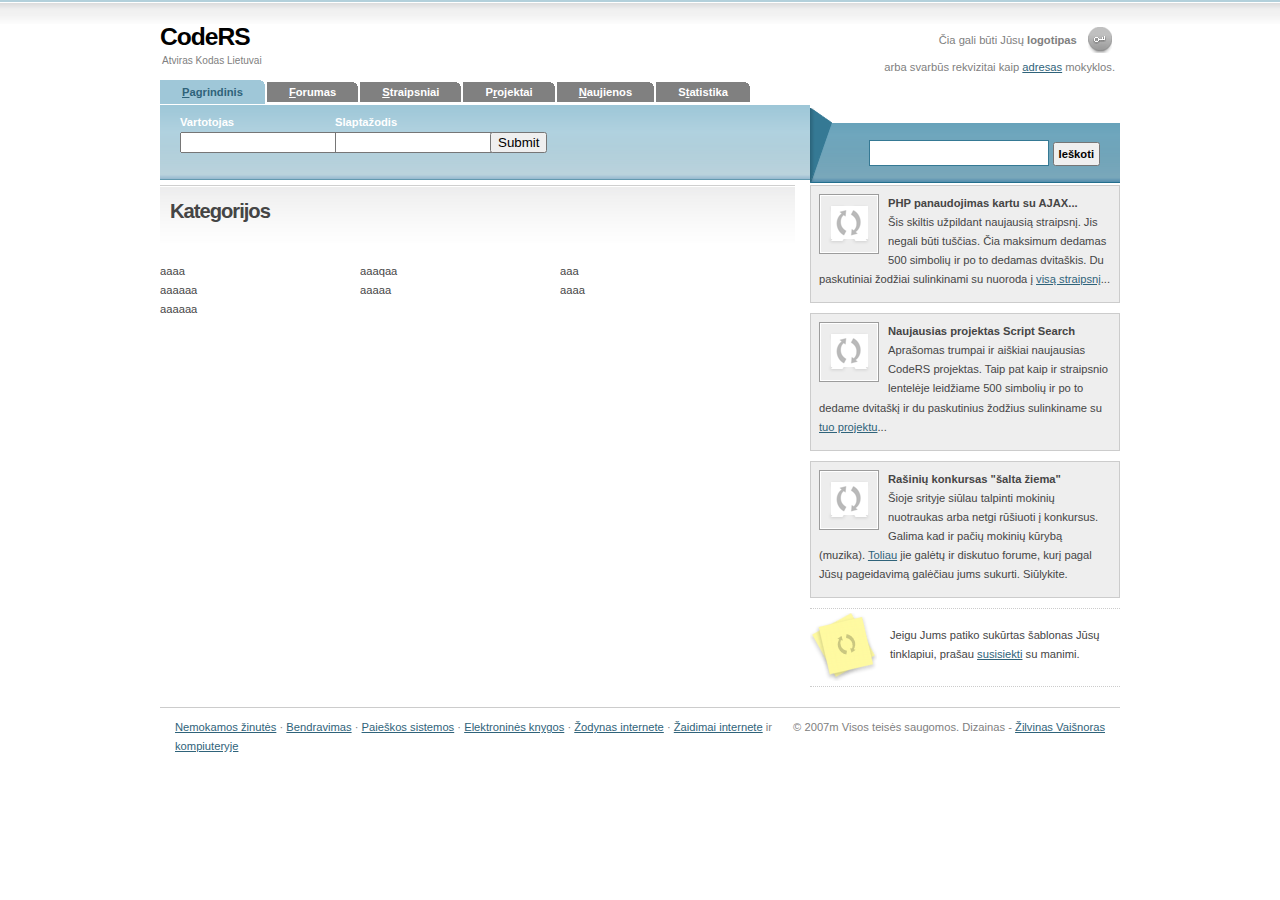
<file: template/default/index.html>
﻿<!DOCTYPE html PUBLIC "-//W3C//DTD XHTML 1.0 Strict//EN" "http://www.w3.org/TR/xhtml1/DTD/xhtml1-strict.dtd">
<html xmlns="http://www.w3.org/1999/xhtml" xml:lang="lt" lang="lt">
<head>
	<meta http-equiv="content-type" content="text/html;charset=utf-8" />
	<meta name="author" content="Zilvinas Vaisnoras (zilvinas.sektorius.net)" />
	<meta name="description" content="mokyklos tinklalapis" />
	<meta name="keywords" content="key, words" />	
	<link rel="stylesheet" type="text/css" href="style.css" media="screen" />
	<title>CodeRS - Atviras Kodas Lietuvai</title>
</head>
<body>
	<div id="content">
		<div id="top_info">
			<p>Čia gali būti Jūsų <b>logotipas</b> <span id="loginbutton"><a href="#" title="logotipas">&nbsp;</a></span><br />
			arba svarbūs rekvizitai kaip <a href="#">adresas</a> mokyklos.</p>
		</div>
		
		<div id="logo">
			<h1><a href="#" title="We share the relevant.">CodeRS</a></h1>
			<p id="slogan">Atviras Kodas Lietuvai </p>
		</div>
				
		<ul id="tablist">
			<li><a class="current" href="#" accesskey="n"><span class="key">P</span>agrindinis</a></li><li><a href="#" accesskey="b"><span class="key">F</span>orumas</a></li><li><a href="#" accesskey="p"><span class="key">S</span>traipsniai</a></li><li><a href="#" accesskey="r">P<span class="key">r</span>ojektai</a></li><li><a href="#" accesskey="f"><span class="key">N</span>aujienos</a></li><li><a href="#" accesskey="o">S<span class="key">t</span>atistika</a></li>
		</ul>
		<div id="topics">
		  <div class="login">
            <ul>
              <li><strong>Vartotojas</strong><br />
                  <input name="textfield22" type="text" maxlength="25" />
              </li>
            </ul>
	      </div>
		  <div class="login">
				<ul>
					<li><strong>Slaptažodis</strong><br />
					  <input type="password" name="textfield" />
					</li>
				</ul>
		  </div>
			<div class="login">
				<ul>
					<li><br />
					  <label>
					    <input type="submit" name="Submit" value="Submit" />
					  </label>
					</li>
				</ul>
		  </div>
	  </div>
		<div id="search">
			<form method="post" action="?">
				<p><input type="text" name="search" class="search"/> <input type="submit" value="Ieškoti" class="button" /></p>
			</form>
		</div>							
		<div id="left">
		  <div class="left_articles">
				<h2>Kategorijos</h2>
				<p>&nbsp;</p>
		  </div>
		  <div style="width:600px">
		  	<div style="width:200px; float:left">aaaa</div>
			<div style="width:200px; float:left">aaaqaa</div>
			<div style="width:200px; float:left">aaa</div>
			<div style="width:200px; float:left">aaaaaa</div>
			<div style="width:200px; float:left">aaaaa</div>
			<div style="width:200px; float:left">aaaa</div>
			<div style="width:200px; float:left">aaaaaa</div>
		 </div>
		 <br />
	  </div>	
		
		<div id="right">
			<div class="right_articles">
			  <p><img src="images/image.gif" alt="Image" title="Image" class="image" /><strong>PHP panaudojimas kartu su AJAX... </strong><br />
			  Šis skiltis užpildant naujausią straipsnį. Jis negali būti tuščias. Čia maksimum dedamas 500 simbolių ir po to dedamas dvitaškis. Du paskutiniai žodžiai sulinkinami su nuoroda į <a href="?index.php?page=str&amp;id=1">visą straipsnį</a>... </p>
			</div>
			<div class="right_articles">
			  <p><img src="images/image.gif" alt="Image" title="Image" class="image" /><b>Naujausias projektas Script Search</b><br />
			    Aprašomas trumpai ir aiškiai naujausias CodeRS projektas. Taip pat kaip ir straipsnio lentelėje leidžiame 500 simbolių ir po to dedame dvitaškį ir du paskutinius žodžius sulinkiname su<a href="index.php?page=go&amp;id=1"> tuo projektu</a>... </p>
		  </div>
			<div class="right_articles">
				<p><img src="images/image.gif" alt="Image" title="Image" class="image" /><b>Rašinių konkursas &quot;šalta žiema&quot; </b><br />
			    Šioje srityje siūlau talpinti mokinių nuotraukas arba netgi rūšiuoti į konkursus. Galima kad ir pačių mokinių kūrybą (muzika). <a href="#">Toliau</a> jie galėtų ir diskutuo forume, kurį pagal Jūsų pageidavimą galėčiau jums sukurti. Siūlykite.</p>
		  </div>
			<div class="notes">
				<p>Jeigu Jums patiko sukūrtas šablonas Jūsų tinklapiui, prašau <a href="http://zilvinas.sektorius.net/"> susisiekti</a> su manimi.</p>
			</div>
		</div>
		
		<div id="footer">
			<p class="right">&copy; 2007m Visos teisės saugomos. Dizainas - <a href="http://zilvinas.sektorius.net/" title="Zilvinas Vaisnoras autorius">Žilvinas Vaišnoras</a></p>
			<p><a href="#">Nemokamos žinutės</a> &middot; <a href="#">Bendravimas</a> &middot; <a href="#">Paieškos sistemos</a> &middot; <a href="#">Elektroninės knygos</a> &middot; <a href="#">Žodynas internete</a> &middot; <a href="#">Žaidimai internete</a> ir <a href="#">kompiuteryje</a><br /></p>
			
		</div>
	</div>
</body>
</html>
</file>
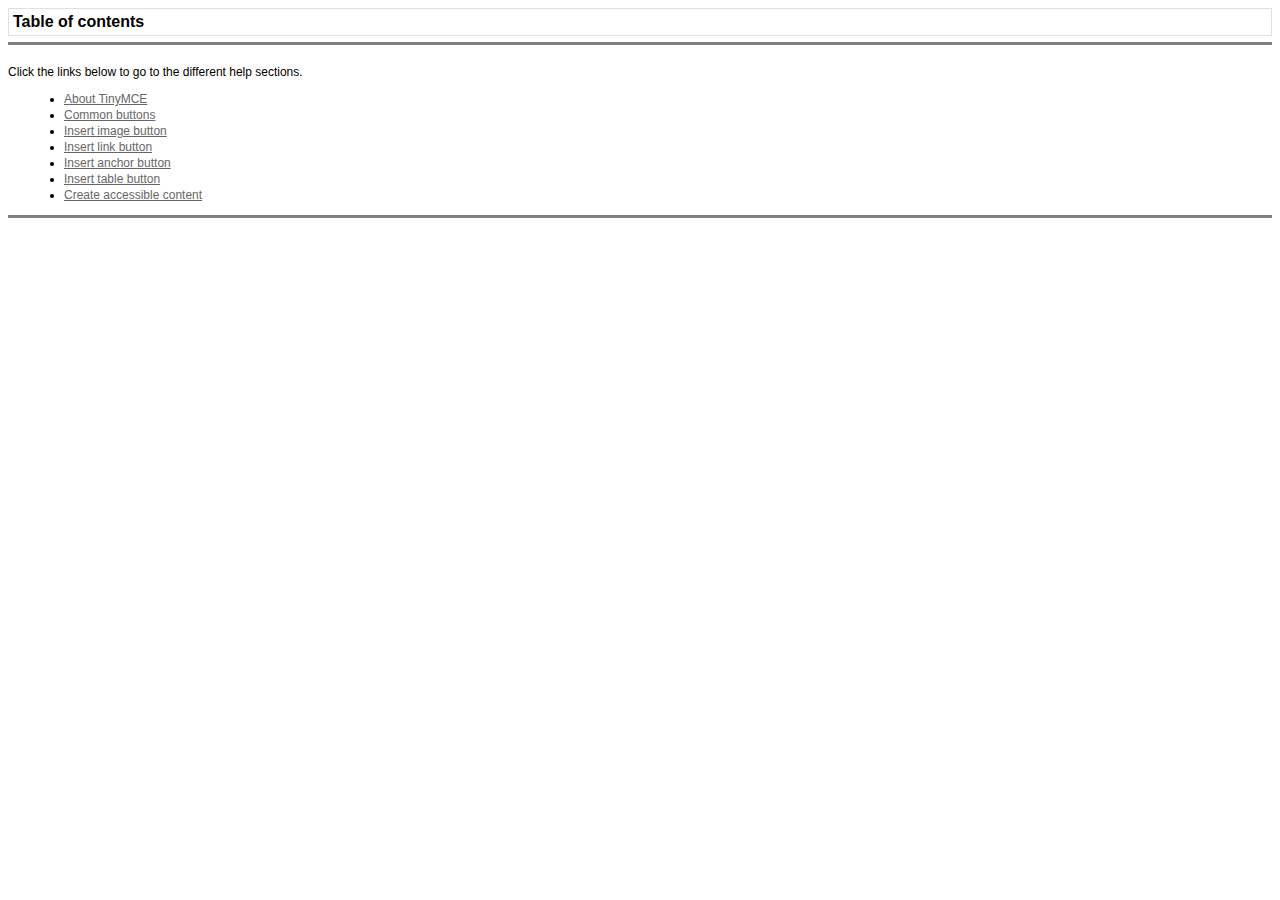
<file: js/tiny_mce/themes/advanced/docs/en/index.htm>
<html xmlns="http://www.w3.org/1999/xhtml">
<HEAD>
<TITLE>Help Index</TITLE>
<link href="style.css" rel="stylesheet" type="text/css">
</HEAD>
<BODY onload="window.focus();">
<table width="100%" border="0" cellpadding="1" cellspacing="3" class="pageheader">
  <tr> 
    <td><span class="title">Table of contents</span></td>
    <td align="right">&nbsp;</td>
  </tr>
</table>
<hr noshade>
<br>
Click the links below to go to the different help sections. 
<ul class="toc_ul">
  <li class="toc_li"><a href="about.htm">About TinyMCE</a></li>
  <li class="toc_li"><a href="common_buttons.htm">Common buttons</a></li>
  <li class="toc_li"><a href="insert_image_button.htm">Insert image button</a></li>
  <li class="toc_li"><a href="insert_link_button.htm">Insert link button</a></li>
  <li class="toc_li"><a href="insert_anchor_button.htm">Insert anchor button</a></li>
  <li class="toc_li"><a href="insert_table_button.htm">Insert table button</a></li>
 <li class="toc_li"><a href="create_accessible_content.htm">Create accessible content</a></li>
</ul>
<hr noshade>
</BODY>
</HTML>
</file>
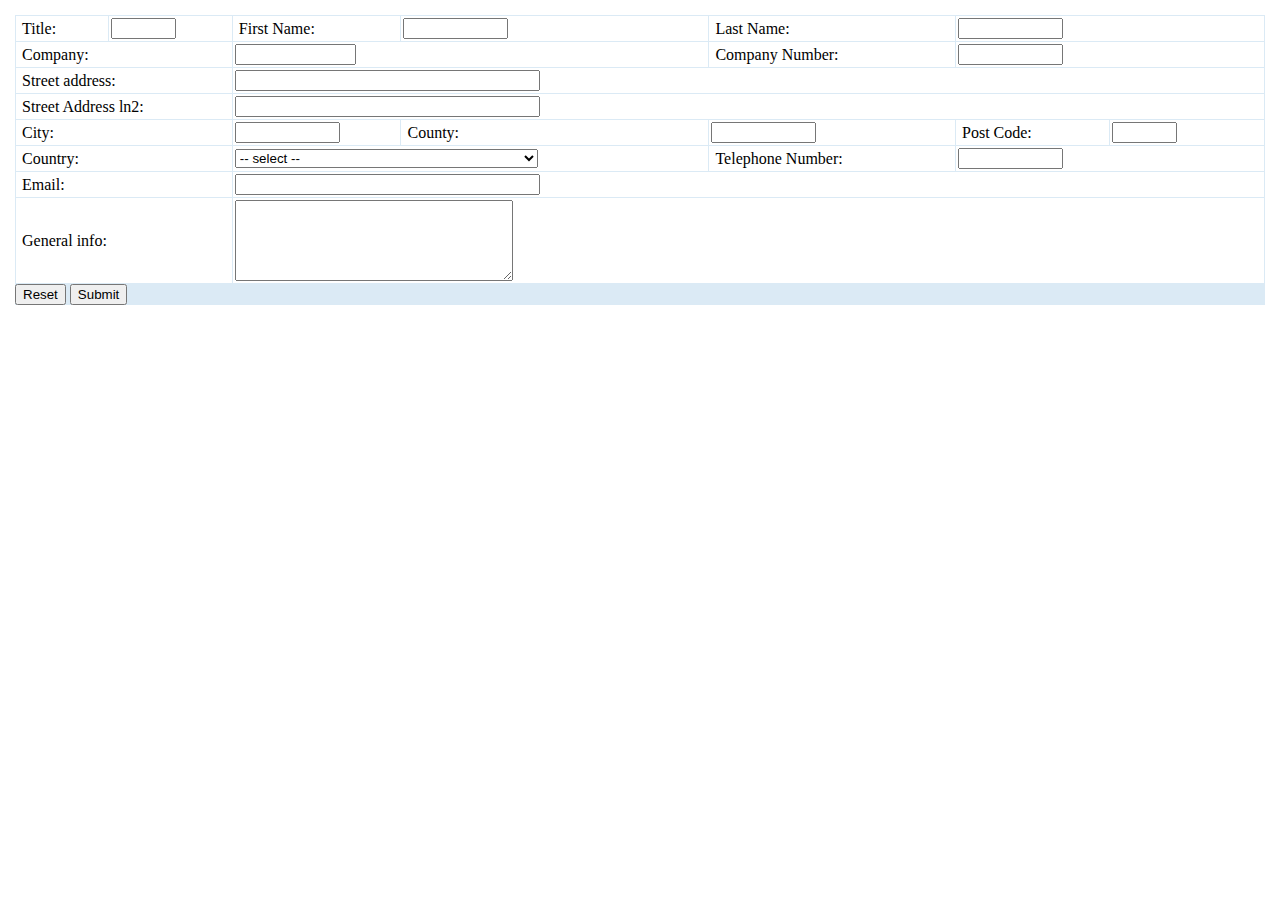
<file: js/form_validator/demo1.html>
<html>
<head>
	<title>JavaScript Form Validator</title>
	<script language="JavaScript" src="validator.js"></script>
	<style>
		/* classes for validator */
		.tfvHighlight{font-weight: bold; color: red;}
		.tfvNormal{font-weight: normal;	color: black;}
	</style>
</head>

<body bottommargin="15" topmargin="15" leftmargin="15" rightmargin="15" marginheight="15" marginwidth="15" bgcolor="white">

<!-- Form -->
<form action="demo1.html" method="get" name="registration" onsubmit="return v.exec()">
	<table cellpadding="0" cellspacing="0" border="0" width="100%"><tr><td bgcolor="#DBEAF5">
		<table cellspacing="1" cellpadding="2" border="0" width="100%">
		<tr bgcolor="#ffffff">
			<td id="t_title" width="6%">&nbsp;Title:</td>
			<td width="8%"><input  type="text" name="title" size="5" class="ctrl"></td>
			<td id="t_first_name" width="10%">&nbsp;First Name:</td>
			<td width="20%"><input type="text" name="first_name" size="10" class="ctrl"></td>
			<td id="t_last_name" width="16%">&nbsp;Last Name:</td>
			<td width="40%" colspan="2"><input type="text" name="last_name" size="10" class="ctrl"></td>
		</tr>
		<tr bgcolor="#ffffff">
			<td colspan="2" id="t_company">&nbsp;Company:</td>
			<td colspan="2" valign=top><input type="text" name="company" size="12" class="ctrl"></td>
			<td id="t_company_number">&nbsp;Company&nbsp;Number:</td>
			<td colspan="2"><input type="text" name="company_number" class="ctrl" size="10"></td>
		</tr>
		<tr bgcolor="#ffffff"> 
			<td colspan="2" id="t_street_address">&nbsp;Street address:</td>
			<td bgcolor="#ffffff" colspan="5"><input type="text" name="street_address" size="35" class="ctrl"></td>
		</tr>
		<tr bgcolor="#ffffff"> 
			<td colspan="2" id="t_street_address_ln2" nowrap>&nbsp;Street Address ln2:</td>
			<td colspan="5"><input type="text" name="street_address_ln2" size="35" class="ctrl"></td>
		</tr>
		<tr bgcolor="#ffffff"> 
			<td colspan="2" id="t_city">&nbsp;City:</td>
			<td><input type="text" name="city" size="10" class="ctrl"></td>
			<td id="t_county">&nbsp;County:</td>
			<td><input type="text" name="county" size="10" class="ctrl"></td>
			<td id="t_post_code" width="10%">&nbsp;Post&nbsp;Code:</td>
			<td width="10%"><input type="text" name="post_code" class="ctrl" size="5"></td>	
		</tr>
		<tr bgcolor="#ffffff">
			<td colspan="2" id="t_country">&nbsp;Country:</td>
			<td colspan="2">
				<select name="country" class="ctrl" >
				<option value="" selected>-- select --
<option value="AF">Afghanistan<option value="AL">Albania<option value="DZ">Algeria<option value="AS">American Samoa<option value="AD">Andorra<option value="AO">Angola<option value="AI">Anguilla<option value="AQ">Antarctica<option value="AG">Antigua and Barbuda<option value="AR">Argentina<option value="AM">Armenia<option value="AW">Aruba<option value="AU">Australia<option value="AT">Austria<option value="AZ">Azerbaijan<option value="BS">Bahamas<option value="BH">Bahrain<option value="BD">Bangladesh<option value="BB">Barbados<option value="BY">Belarus<option value="BE">Belgium<option value="BZ">Belize<option value="BJ">Benin<option value="BM">Bermuda<option value="BT">Bhutan<option value="BO">Bolivia<option value="BA">Bosnia and Herzegovina<option value="BW">Botswana<option value="BV">Bouvet Island<option value="BR">Brazil<option value="IO">British Indian Ocean Territory<option value="BN">Brunei<option value="BG">Bulgaria<option value="BF">Burkina Faso<option value="BI">Burundi<option value="KH">Cambodia<option value="CM">Cameroon<option value="CA">Canada<option value="CV">Cape Verde<option value="KY">Cayman Islands<option value="CF">Central African Republic<option value="TD">Chad<option value="CL">Chile<option value="CN">China<option value="CX">Christmas Island<option value="CC">Cocos &#40;Keeling&#41; Islands<option value="CO">Colombia<option value="KM">Comoros<option value="CG">Congo<option value="CK">Cook Islands<option value="CR">Costa Rica<option value="CI">C?te d&#39;Ivoire<option value="HR">Croatia &#40;Hrvatska&#41;<option value="CU">Cuba<option value="CY">Cyprus<option value="CZ">Czech Republic<option value="CD">Congo &#40;DRC&#41;<option value="DK">Denmark<option value="DJ">Djibouti<option value="DM">Dominica<option value="DO">Dominican Republic<option value="TP">East Timor<option value="EC">Ecuador<option value="EG">Egypt<option value="SV">El Salvador<option value="GQ">Equatorial Guinea<option value="ER">Eritrea<option value="EE">Estonia<option value="ET">Ethiopia<option value="FK">Falkland Islands &#40;Islas Malvinas&#41;<option value="FO">Faroe Islands<option value="FJ">Fiji Islands<option value="FI">Finland<option value="FR">France<option value="GF">French Guiana<option value="PF">French Polynesia<option value="TF">French Southern and Antarctic Lands<option value="GA">Gabon<option value="GM">Gambia<option value="GE">Georgia<option value="DE">Germany<option value="GH">Ghana<option value="GI">Gibraltar<option value="GR">Greece<option value="GL">Greenland<option value="GD">Grenada<option value="GP">Guadeloupe<option value="GU">Guam<option value="GT">Guatemala<option value="GN">Guinea<option value="GW">Guinea-Bissau<option value="GY">Guyana<option value="HT">Haiti<option value="HM">Heard Island and McDonald Islands<option value="HN">Honduras<option value="HK">Hong Kong SAR<option value="HU">Hungary<option value="IS">Iceland<option value="IN">India<option value="ID">Indonesia<option value="IR">Iran<option value="IQ">Iraq<option value="IE">Ireland<option value="IL">Israel<option value="IT">Italy<option value="JM">Jamaica<option value="JP">Japan<option value="JO">Jordan<option value="KZ">Kazakhstan<option value="KE">Kenya<option value="KI">Kiribati<option value="KR">Korea<option value="KW">Kuwait<option value="KG">Kyrgyzstan<option value="LA">Laos<option value="LV">Latvia<option value="LB">Lebanon<option value="LS">Lesotho<option value="LR">Liberia<option value="LY">Libya<option value="LI">Liechtenstein<option value="LT">Lithuania<option value="LU">Luxembourg<option value="MO">Macao SAR<option value="MK">Macedonia, Former Yugoslav Republic of<option value="MG">Madagascar<option value="MW">Malawi<option value="MY">Malaysia<option value="MV">Maldives<option value="ML">Mali<option value="MT">Malta<option value="MH">Marshall Islands<option value="MQ">Martinique<option value="MR">Mauritania<option value="MU">Mauritius<option value="YT">Mayotte<option value="MX">Mexico<option value="FM">Micronesia<option value="MD">Moldova<option value="MC">Monaco<option value="MN">Mongolia<option value="MS">Montserrat<option value="MA">Morocco<option value="MZ">Mozambique<option value="MM">Myanmar<option value="NA">Namibia<option value="NR">Nauru<option value="NP">Nepal<option value="NL">Netherlands<option value="AN">Netherlands Antilles<option value="NC">New Caledonia<option value="NZ">New Zealand<option value="NI">Nicaragua<option value="NE">Niger<option value="NG">Nigeria<option value="NU">Niue<option value="NF">Norfolk Island<option value="KP">North Korea<option value="MP">Northern Mariana Islands<option value="NO">Norway<option value="OM">Oman<option value="PK">Pakistan<option value="PW">Palau<option value="PA">Panama<option value="PG">Papua New Guinea<option value="PY">Paraguay<option value="PE">Peru<option value="PH">Philippines<option value="PN">Pitcairn Islands<option value="PL">Poland<option value="PT">Portugal<option value="PR">Puerto Rico<option value="QA">Qatar<option value="RE">Reunion<option value="RO">Romania<option value="RU">Russia<option value="RW">Rwanda<option value="WS">Samoa<option value="SM">San Marino<option value="ST">S?o Tom? and Pr?ncipe<option value="SA">Saudi Arabia<option value="SN">Senegal<option value="YU">Serbia and Montenegro<option value="SC">Seychelles<option value="SL">Sierra Leone<option value="SG">Singapore<option value="SK">Slovakia<option value="SI">Slovenia<option value="SB">Solomon Islands<option value="SO">Somalia<option value="ZA">South Africa<option value="GS">South Georgia and the South Sandwich Islands<option value="ES">Spain<option value="LK">Sri Lanka<option value="SH">St. Helena<option value="KN">St. Kitts and Nevis<option value="LC">St. Lucia<option value="PM">St. Pierre and Miquelon<option value="VC">St. Vincent and the Grenadines<option value="SD">Sudan<option value="SR">Suriname<option value="SJ">Svalbard and Jan Mayen<option value="SZ">Swaziland<option value="SE">Sweden<option value="CH">Switzerland<option value="SY">Syria<option value="TW">Taiwan<option value="TJ">Tajikistan<option value="TZ">Tanzania<option value="TH">Thailand<option value="TG">Togo<option value="TK">Tokelau<option value="TO">Tonga<option value="TT">Trinidad and Tobago<option value="TN">Tunisia<option value="TR">Turkey<option value="TM">Turkmenistan<option value="TC">Turks and Caicos Islands<option value="TV">Tuvalu<option value="UG">Uganda<option value="UA">Ukraine<option value="AE">United Arab Emirates<option value="UK">United Kingdom<option value="US">United States<option value="UM">United States Minor Outlying Islands<option value="UY">Uruguay<option value="UZ">Uzbekistan<option value="VU">Vanuatu<option value="VA">Vatican City<option value="VE">Venezuela<option value="VN">Viet Nam<option value="VG">Virgin Islands &#40;British&#41;<option value="VI">Virgin Islands<option value="WF">Wallis and Futuna<option value="YE">Yemen<option value="ZM">Zambia<option value="ZW">Zimbabwe
				</select>						
			</td>
			<td id="t_telephone_number">&nbsp;Telephone&nbsp;Number:</td>
			<td colspan="2"><input type="text" name="telephone_number" size="10" class="ctrl"></td>
		</tr>
		<tr bgcolor="#ffffff"> 
			<td colspan="2" id="t_email">&nbsp;Email:</td>
			<td colspan="5"><input type="text" name="email" size="35" class="ctrl"></td>
		</tr>
		<tr bgcolor="#ffffff"> 
			<td colspan="2" id="t_general_information">&nbsp;General info:</td>
			<td bgcolor="#ffffff" colspan="5"><textarea name="general_information" rows="5" cols="32" class="ctrl"></textarea></td>
		</tr>
		</table>
		<input type="reset" name="Reset" value="Reset" class="btnform">
		<input type="submit" name="Submit" value="Submit" class="btnform">
</form>
<!-- Form end -->

<script>
// form fields description structure
var a_fields = {
	'title': {
		'l': 'Title',  // label
		'r': false,    // required
		'f': 'alpha',  // format (see below)
		't': 't_title',// id of the element to highlight if input not validated
		
		'm': null,     // must match specified form field
		'mn': 2,       // minimum length
		'mx': 10       // maximum length
	},
	'first_name':{'l':'First Name','r':true,'f':'alpha','t':'t_first_name'},
	'last_name':{'l':'Last Name','r':true,'f':'alpha','t':'t_last_name'},
	'company':{'l':'Company','r': true,'t':'t_company'},
	'company_number':{'l':'Company Number','r':true,'f':'unsigned','t':'t_company_number'},
	'street_address':{'l':'Street Address','r':true,'t':'t_street_address'},
	'city':{'l':'City','r':true,'f':'alpha','t':'t_city'},
	'county':{'l':'County','r':false,'f':'alphanum','t':'t_county'},
	'post_code':{'l':'Post Code','r':true,'f':'unsigned','t':'t_post_code'},
	'country':{'l':'Country','r':true,'t':'t_country'},
	'telephone_number':{'l':'Telephone Number','r':true,'f':'phone','t':'t_telephone_number'},
	'email':{'l':'E-mail','r':true,'f':'email','t':'t_email'},
	'general_information':{'l':'General information','r':true,'t':'t_general_information'}
},

o_config = {
	'to_disable' : ['Submit', 'Reset'],
	'alert' : 1
}

// validator constructor call
var v = new validator('registration', a_fields, o_config);

</script>
</body>
</html>
</file>
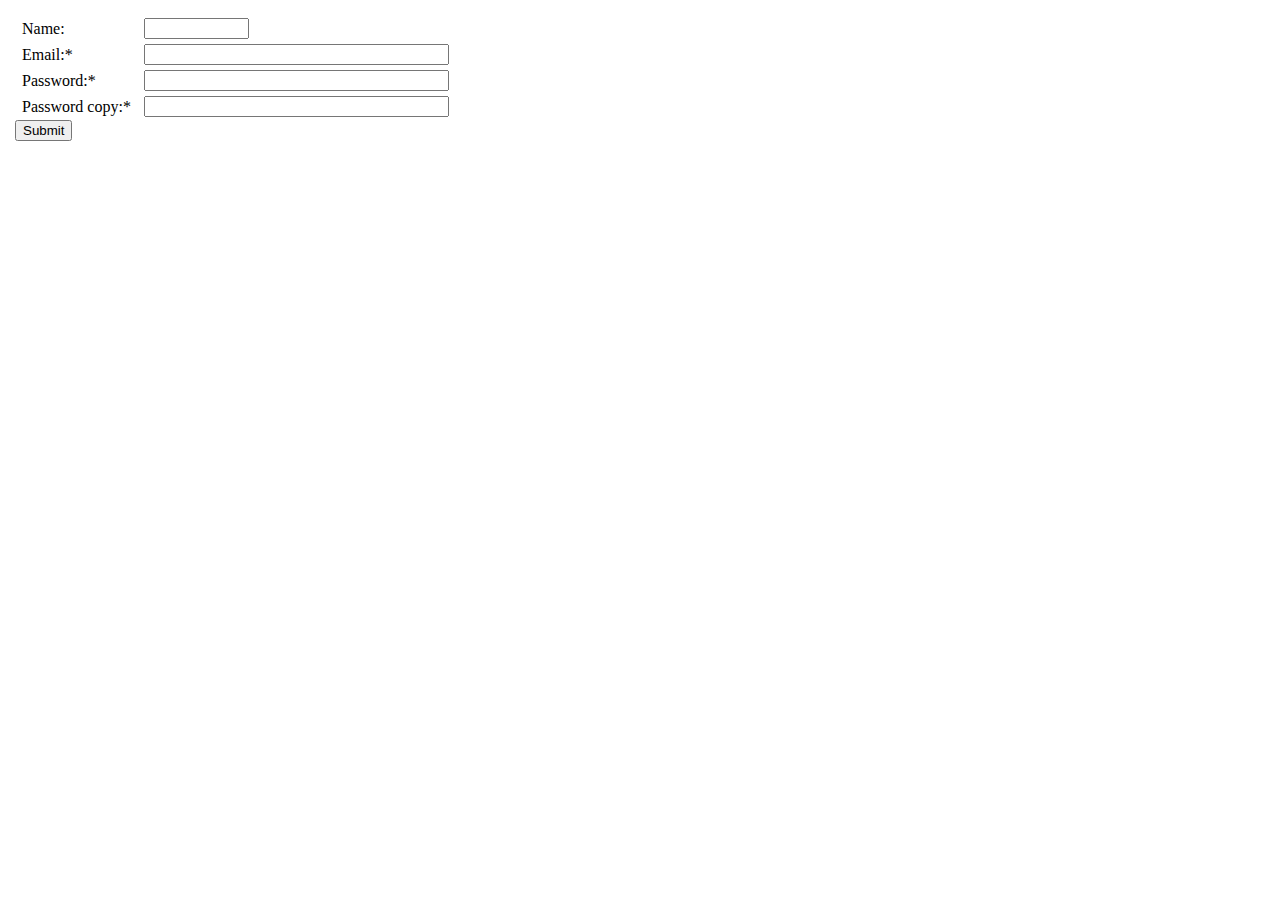
<file: js/form_validator/demo2.html>
<html>
<head>
	<title>Form Validator</title>
	<script language="JavaScript" src="validator.js"></script>
</head>

<body bottommargin="15" topmargin="15" leftmargin="15" rightmargin="15" marginheight="15" marginwidth="15" bgcolor="white">

<form action="demo2.html" method="get" name="login" onsubmit="return v.exec()">
	<table cellspacing="1" cellpadding="2" border="0" width="100%">
		<tr bgcolor="#ffffff">
			<td id="t_uname" width="10%">&nbsp;Name:</td>
			<td><input type="text" name="uname" size="10" class="ctrl"></td>
		</tr>
		<tr bgcolor="#ffffff"> 
			<td id="t_email">&nbsp;Email:<span class="inputHighlighted">*</span></td>
			<td><input type="text" name="email" size="35" class="ctrl"></td>
		</tr>
		<tr bgcolor="#ffffff"> 
			<td id="t_password">&nbsp;Password:<span class="inputHighlighted">*</span></td>
			<td><input type="password" name="pass" size="35" class="ctrl"></td>
		</tr>
		<tr bgcolor="#ffffff"> 
			<td id="t_password_copy" nowrap>&nbsp;Password copy:<span class="inputHighlighted">*</span>&nbsp;</td>
			<td><input type="password" name="pass_copy" size="35" class="ctrl"></td>
		</tr>
	</table>
	<input type="submit" value="Submit" name="Submit"></td>
</form>

<script>
// form fields description structure
var a_fields = {
	'uname' : {
		'l': 'Name',  // label
		'r': false,    // required
		'f': 'alpha',  // format (see below)
		't': 't_uname',// id of the element to highlight if input not validated
		
		'm': null,     // must match specified form field
		'mn': 2,       // minimum length
		'mx': null       // maximum length
	},
	'email' : {'l':'E-mail','r':true,'f':'email','t':'t_email'},
	'pass' : {'l':'Password','r':true,'f':'alphanum','t':'t_password','m':'pass_copy'},
	'pass_copy' : {'l':'Password copy','r':true,'f':'alphanum','t':'t_password_copy'}
},
o_config = {
	'to_disable' : ['Submit'],
	'alert' : 1
}

// validator constructor call
var v = new validator('login', a_fields, o_config);

</script>
</body>
</html>
</file>
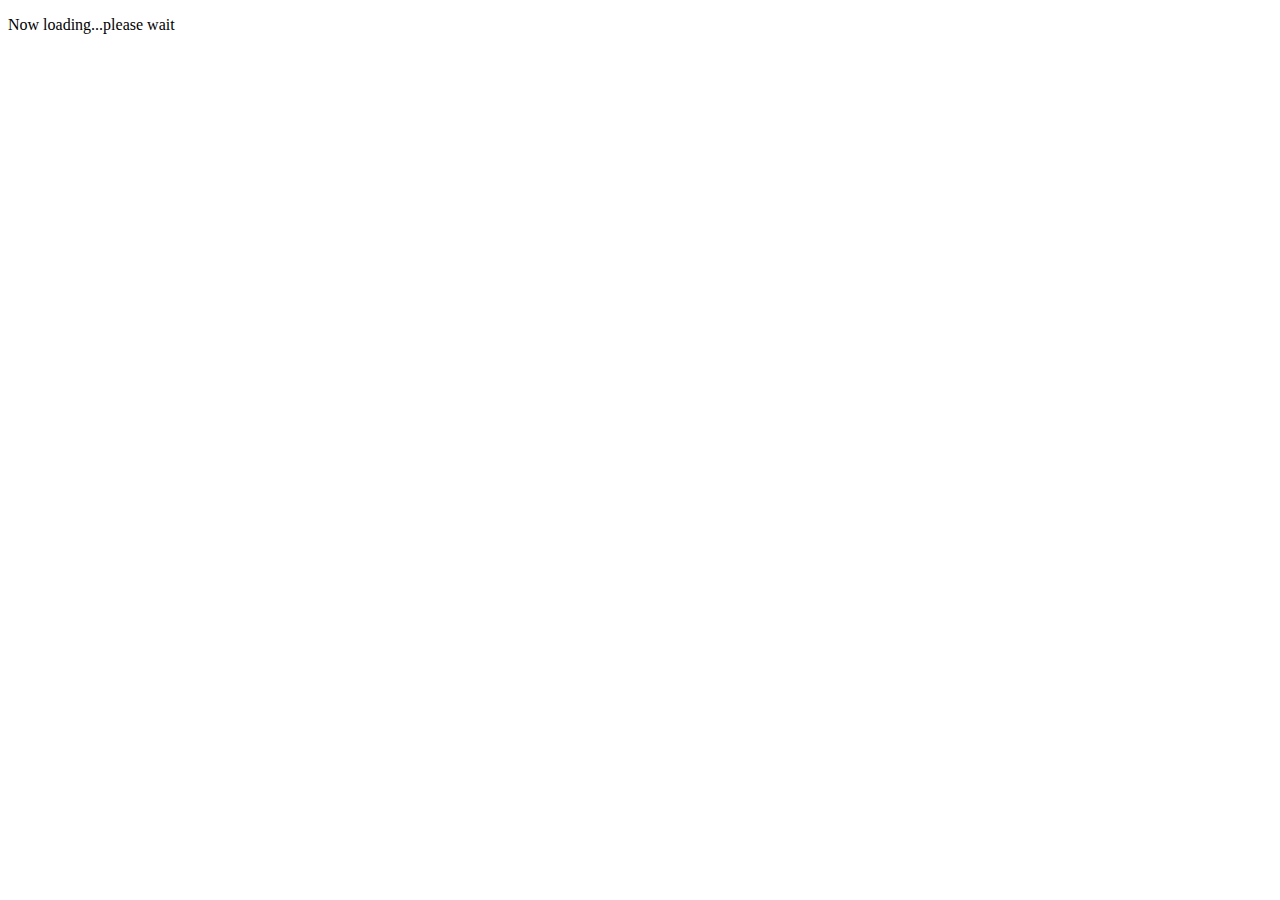
<file: js/modal/loading.html>
<!DOCTYPE html PUBLIC "-//W3C//DTD XHTML 1.0 Transitional//EN" "http://www.w3.org/TR/xhtml1/DTD/xhtml1-transitional.dtd">
<html xmlns="http://www.w3.org/1999/xhtml">
<head>
<meta http-equiv="Content-Type" content="text/html; charset=iso-8859-1" />
	<title>Loading Modal Content</title>
	<link rel="stylesheet" type="text/css" href="style.css" />
</head>
<body>
	<p>
	Now loading...please wait
	</p>
</body>
</html>
</file>
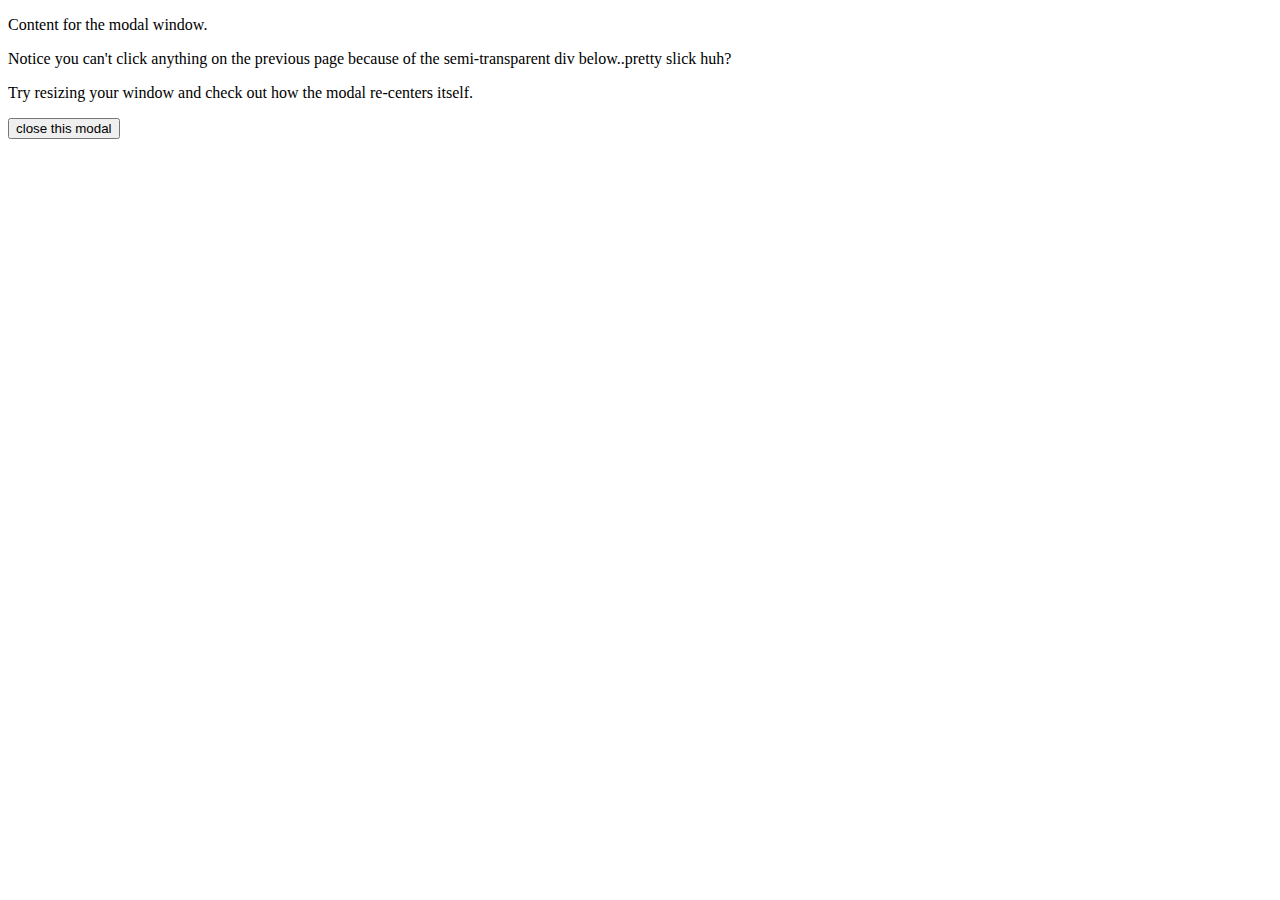
<file: js/modal/modalContent.html>
<!DOCTYPE html PUBLIC "-//W3C//DTD XHTML 1.0 Transitional//EN" "http://www.w3.org/TR/xhtml1/DTD/xhtml1-transitional.dtd">
<html xmlns="http://www.w3.org/1999/xhtml">
<head>
	<meta http-equiv="Content-Type" content="text/html; charset=iso-8859-1" />
	<title>My Modal Content</title>
	<link rel="stylesheet" type="text/css" href="style.css" />
</head>
<body>
	<p>
	Content for the modal window.
	</p>
	<p>
	Notice you can't click anything on the previous page because of the semi-transparent div below..pretty slick huh?
	</p>
	<p>
	Try resizing your window and check out how the modal re-centers itself.
	</p>
	<button onclick="window.top.hidePopWin()">close this modal</button>
</body>
</html>
</file>
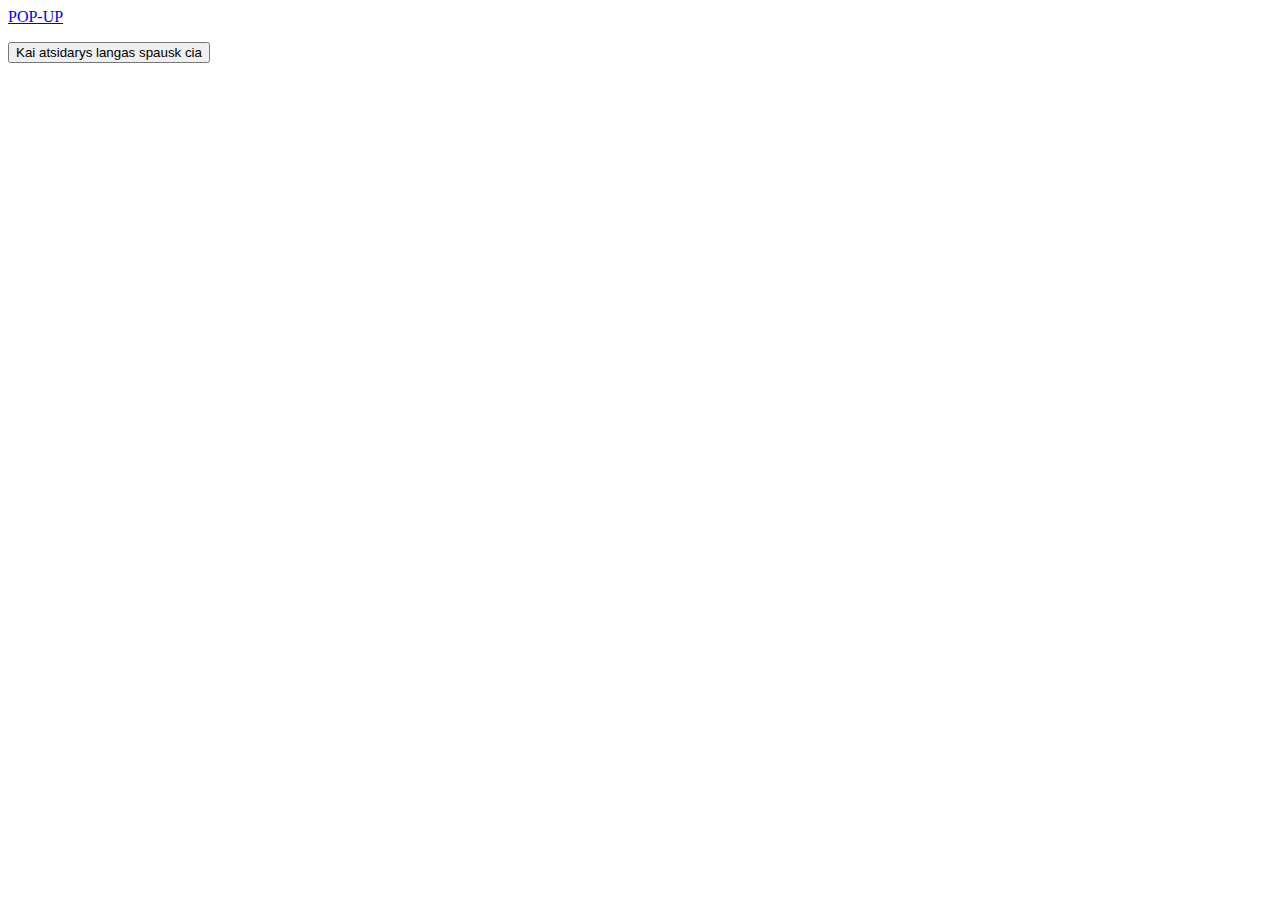
<file: js/modal/test_popup.html>
<body onClick="nameas.focus()">
<script type="text/javascript">
function modalWin() {
	if (window.showModalDialog) {
		window.showModalDialog("loading.html","nameas","dialogWidth:255px;dialogHeight:250px");
	} else {
		window.open('loading.html','nameas','height=255,width=250,resizable=no,dialog=1');
	}
}
</script>

<p><a href="http://www.spreadfirefox.com/" target="PromoteFirefoxWindowName" onclick="modalWin(); return false;" title="This link will create a new window or will re-use an already opened one">POP-UP</a></p>
<button onClick="alert('Tau pavyko')">Kai atsidarys langas spausk cia</button>
</body>
</file>
<file: template/default/style.css>
/*
menamas projektas: ZEMYNOS mokykla. 
Programavimo kintamieji anglu kalba. 
Klasiu kaita palei alfa beta.
2007m. Zilvinas.	
*/

/* default styles */
body { 
	padding: 5px 0 0 0; 
	margin: 0; 
	font: .7em Tahoma, Arial, sans-serif; 
	line-height: 1.7em; 
	background: #fff url(images/bg.gif) repeat-x; 
	color: #454545; 
}

/*a { color: #2F637A; background: inherit; }*/
a { color: #2F637A; }

/*a:hover { color: #808080; background: inherit; }*/
a:hover { color: #808080; }

p {	margin: 0 0 5px 0; }
h1 {	
	font: bold 2.2em Arial, Sans-Serif; 
	padding: 8px 0 0 0; 
	margin: 0; 
	letter-spacing: -1px; 
}
h2 { 
	margin: 0; 
	padding: 0; 
	font: bold 1.8em Arial, Sans-Serif; 
	letter-spacing: -1px; 
}
h1 a, h2 a { 
	color: #000; 
	background: inherit; 
	text-decoration: none; 
}
ul { 
	margin: 0; padding : 0; 
	list-style : none; 
}
img { border: 0; }
form { margin:0; padding:0; }
.middle {vertical-align : middle;}

/* layout */

#content { 
	margin: 10px auto; 
	width: 960px; 
}
#logo { margin: 0 0 10px 0; }
#slogan { 	
	font-size: 0.9em; 
	margin: 0 0 10px 2px; 
	padding: 0; 
	color: #808080; 
	background: #fff; 
}
#top_info { 
	line-height: 27px; 
	float: right; 
	color: #808080; 
	background: #fff; 
	margin: 12px 5px 7px 0; 
	text-align: right; 
	height: 74px; 
}

/* round blue login button */
#loginbutton a { 
	text-decoration: none; 
	width: 24px; 
	padding: 7px 12px; 
	margin: 0 0 0 8px; 
	height: 28px; 
	background: #fff url(images/lb.gif) no-repeat; 
	color: #000; 
}
#loginbutton a:hover{ 
	background: #fff url(images/lbhover.gif) no-repeat; 
	color: #000;
}

/* main horizontal menu */
#tablist{ 
	padding: 3px 0; 
	margin: 0; 
	float: left; 
}
#tablist li{ 
	list-style: none; 
	display: inline; 
	margin: 0; 
}
#tablist li a{
	text-decoration: none;
	padding: 4px 22px;
	margin-right: 2px;
	background: #808080 url(images/corner.gif) no-repeat top right;
	font-weight: bold;
	color: #fff;
}
#tablist li a:hover{
	background: #6495AB url(images/corner.gif) no-repeat top right;
	color: #fff;
}
#tablist li a.current{
	background: #9FC7D8 url(images/corner.gif) no-repeat top right;
	color: #2F637A;
	padding: 6px 22px;
}
#tablist .key { text-decoration: underline; }

/* main menu topics */
#topics {
	clear: left;
	float: left;
	width: 640px;
	background: #F3EC90 url(images/topicsbg.gif) repeat-x left bottom;
	padding: 8px 5px;
	margin: 0 0 5px 0;
	color: #fff;
	height: 59px;
}
#topics li a { 
	background-image: url(images/bullet.gif); 
	background-repeat: no-repeat; 
	background-position: center left;  
	padding: 0 0 0 12px; 
}

/* main menu search */
#search {
	float: right;
	text-align: right;
	background: #fff url(images/searchbg.gif) no-repeat;
	color: #000;	
	padding: 32px 20px 12px 20px;
	min-height: 32px;
	 /* FF height */
	height: 25px;
	/* IE height */
	width: 270px;
}


/* search form styling */
form, form p { 
	margin: 0; 
	padding: 0; 
	line-height: 25px; 
}

.search { 
	width: 170px; 
	border: 1px solid #357994; 
	background: #fff; 
	color: #478F36; 
	padding: 4px; 
	margin: 0; 
	font-weight: bold; 
	font-size: 1.3em;  
}
.button { 
	padding: 4px; 
	font: bold 1em Arial, 
	Sans-Serif; }

/* left side */
#left {
	float: left;
	width: 635px;
	margin: 0 0 10px 0;
}
.subheader {
	margin: 0 0 10px 0;
	padding: 8px;
	background: #f4f4f4 url(images/bgshade.gif) repeat-x;
	color: #808080;
	border-bottom: 1px solid #ccc;
}
.left_articles {
	margin: 0px 0 10px 0;
	background: #fff url(images/bgshade.gif) repeat-x;
	color: #454545;
	padding: 15px 15px 5px 10px;
}
.date { 
	font-size: .9em; 
	padding: 0 0 0 12px; 
	background:url(images/news.gif) no-repeat center left; 
	color: #808080; 
}
.bigimage {
	float: left;
	clear: right;
	border: 1px solid #ccc;
	background: #eee url(images/bigimage.gif) no-repeat center left;
	color: #000;
	margin: 0 15px 10px 0;
}
.left_box {
	background: #f4f4f4;
	color: #808080;
	border-top: 1px dotted #ccc;
	border-bottom: 1px dotted #ccc;
	padding: 15px;
	margin: 0 0 15px 0;
}
.thirds {
	float: left;
	width: 186px;
	padding: 0 10px 0 15px;
}
.login {	
	float: left;
	width: 130px;
	padding: 0 10px 0 15px;
}

/* right side */
#right {
	float: right;
	width: 310px;
	margin: 0 0 10px 0;
}
.right_articles {
	border: 1px solid #ccc;
	padding: 8px;
	margin: 0 0 10px 0;
	background: #eee;
	color: #454545;
}
.image { 
	float: left; 
	margin: 0 9px 3px 0; 
}
.notes {
	border-top: 1px dotted #ccc;
	border-bottom: 1px dotted #ccc;	
	padding: 17px 10px 17px 80px;
	margin: 0 0 10px 0;
	background: #fff url(images/notes.gif) no-repeat center left;
	color: #454545;
}
/* footer */
#footer { 
	clear: both;
	color: #808080;
	background: #FFF;
	padding: 10px 15px;
	border-top: 1px solid #ccc;
}
#footer .right { float: right; }

/* Knopkems administravimo */
.blokas {
	font-family: Geneva, Arial, Helvetica, sans-serif;
	width:78px;
	text-align: center;
	float: left;
	cursor: pointer;
	background-color: #ECF2F2;
	border: 1px solid #CCCCCC;
	-moz-border-radius: 10px;
	padding:3px;
	margin:3px;
	height:65px;
	/*clear: both;*/
}
div.blokas a {
	
	font-weight: bold;
	text-decoration: none;
	display: block;
	margin: 3px;
}
/*
div.blokas a:active, div.blokas a:hover { 
	
	background-color:#DBE6E6;
	margin-left:4px;
	margin-top:4px;
	margin-right:2px;
	margin-bottom:2px;
}
*/
div.blokas img { display:block; border:0; }
div.blokas img:hover { display:block; border:0; }

/* BBCODE */
ul.bb-list-unordered { }
ol.bb-list-ordered { }
ol.bb-list-ordered-d { list-style-type:decimal; }
ol.bb-list-ordered-lr { list-style-type:lower-roman; }
ol.bb-list-ordered-ur { list-style-type:upper-roman; }
ol.bb-list-ordered-la { list-style-type:lower-alpha; }
ol.bb-list-ordered-ua { list-style-type:upper-alpha; }
ol.bb-listitem { }

.bb-code,
.bb-php {
  border: 1px solid black;
  padding: 10px;
  font-family: Courier;
  white-space: nowrap;
}

.bb-quote {
  border: 1px solid black;
  padding: 10px;
}

.bb-email { }
.bb-url { }

.bb-image {
  border-width: 0;
  border-style: none;
}

.treemenu {
	margin: 0 0 5px 0;
	background: #f4f4f4 url(images/bgshade.gif) repeat-x;
	color: #808080;
	border-bottom: 1px solid #ccc;
}


/* END */
</file>
<file: js/tiny_mce/themes/advanced/docs/en/style.css>
body { background-color: #FFFFFF; }
body, td, .content { font-family: Verdana, Arial, helvetica, sans-serif; font-size: 12px; }
.title { font-family: Verdana, Arial, helvetica, sans-serif; font-size: 16px; font-weight: bold; }
.subtitle { font-size: 12px; font-weight: bold; }

.toc_ul, .toc_li { margin-left: 8px; line-height: 16px; }
.step_ol, .step_li { margin-left: 11px; line-height: 16px; }
img { border: #000000 solid 1px; }

a:visited { color: #666666; text-decoration: underline; }
a:active { color: #666666; text-decoration: underline; }
a:hover { color: #666666; text-decoration: underline; }
a { color: #666666; text-decoration: underline; }

.pageheader { border: #E0E0E0 solid 1px; }
.pagefooter { border: #E0E0E0 solid 1px; }
.sample { background-color: #FFFFFF; border: #000000 solid 1px; }
.samplecontent { font-size: 10px; }

.code { background-color: #FFFFFF; border: #000000 solid 1px; }
.codecontent { font-size: 10px; }
.codecontent a:visited { color: #666666; text-decoration: none; font-weight: bold }
.codecontent a:active { color: #666666; text-decoration: none; font-weight: bold  }
.codecontent a:hover { color: #666666; text-decoration: none; font-weight: bold  }
.codecontent a { color: #666666; text-decoration: none; font-weight: bold  }

hr { height: 1px; }
</file>
<file: js/modal/style.css>
.info {
	font-style:italic;
	font-size: 0.9em;
	color: #666666;
}
</file>
